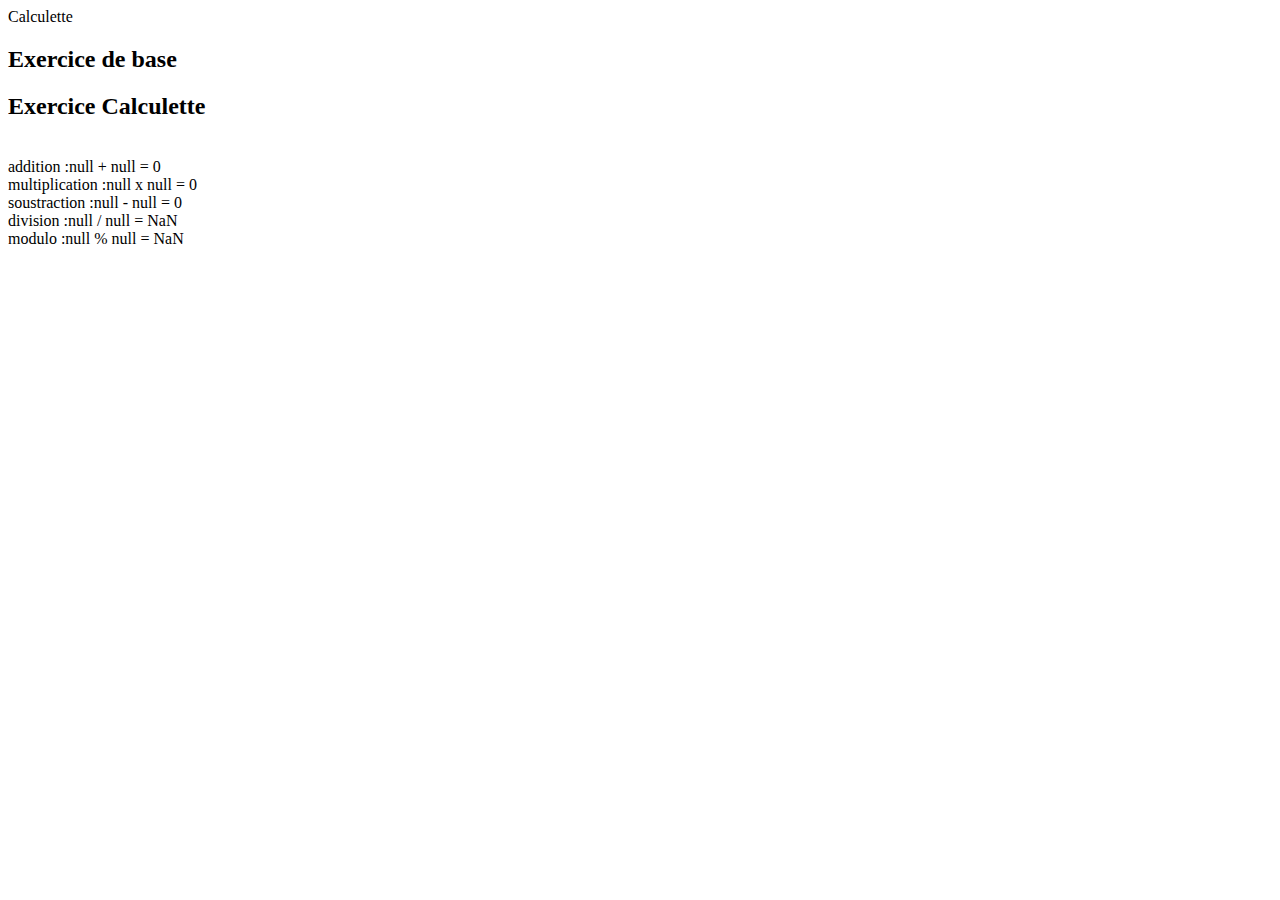
<file: calculette/index.html>
<!DOCTYPE html>
<html lang="en">
<head>
  <meta charset="UTF-8">
  <meta http-equiv="X-UA-Compatible" content="IE=edge">
  <meta name="viewport" content="width=device-width, initial-scale=1.0">

  <link href="https://cdn.jsdelivr.net/npm/bootstrap@5.1.3/dist/css/bootstrap.min.css" rel="stylesheet" integrity="sha384-1BmE4kWBq78iYhFldvKuhfTAU6auU8tT94WrHftjDbrCEXSU1oBoqyl2QvZ6jIW3" crossorigin="anonymous">
 
  <title>Calculette</title>
  
</head>
<body>
  
   Calculette 
    <h2>Exercice de base </h2>
    <script src="app.js"></script>  
    
  
    <h2>Exercice Calculette</h2> 
    <script src="calculette.js"></script> 
    

</body>
</html>
</file>
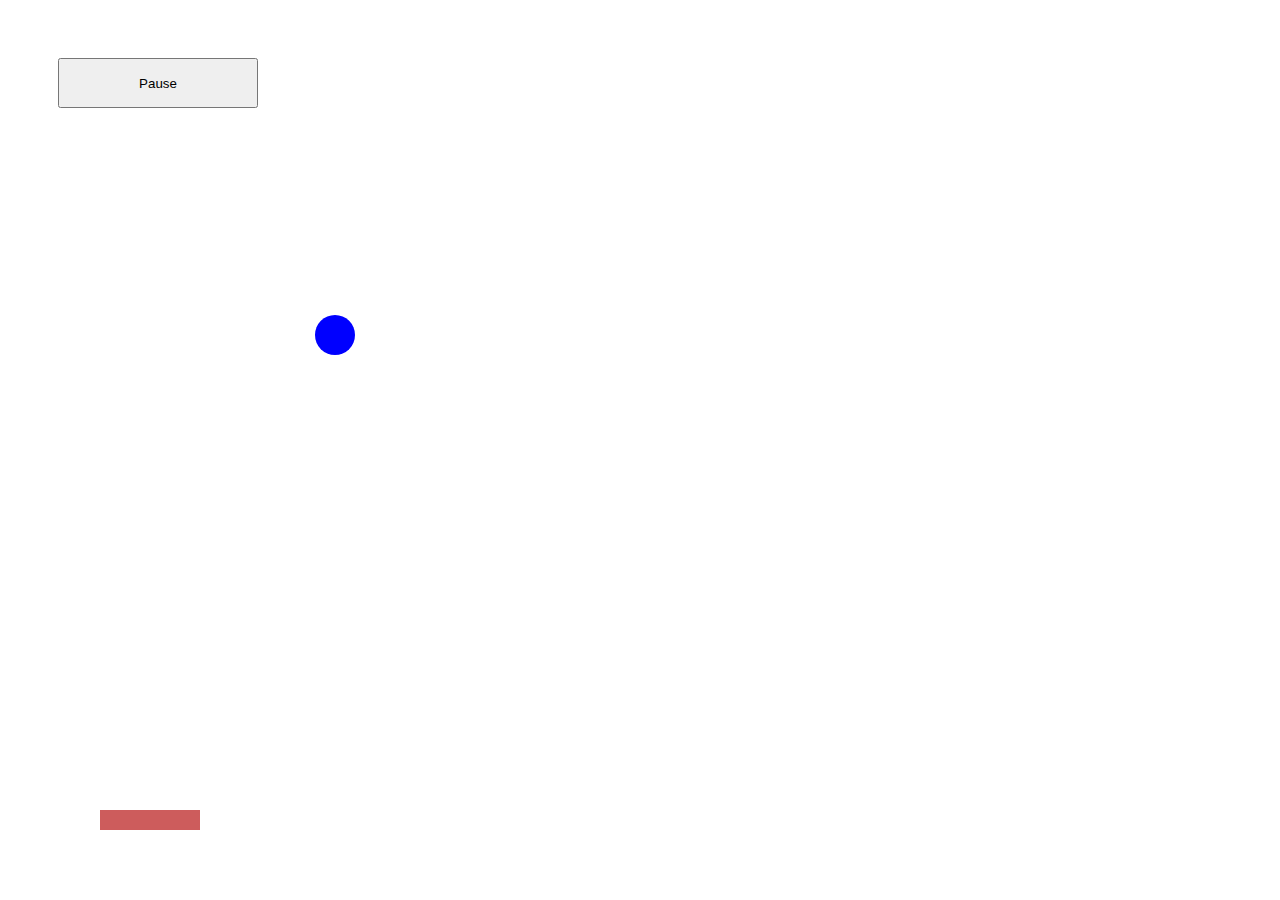
<file: casse_brique/index.html>
<!DOCTYPE html>
<html lang="en">

<head>
    <meta charset="UTF-8">
    <meta name="viewport" content="width=device-width, initial-scale=1.0">
    <title>Document</title>

    <link rel="stylesheet" href="style.css">
    
  <link href="https://cdn.jsdelivr.net/npm/bootstrap@5.1.3/dist/css/bootstrap.min.css" rel="stylesheet" integrity="sha384-1BmE4kWBq78iYhFldvKuhfTAU6auU8tT94WrHftjDbrCEXSU1oBoqyl2QvZ6jIW3" crossorigin="anonymous">

</head>

<body>
    <div id="tablette"></div>
    <div id="ball" style="top:100px; left:100px;">
    </div>
    <button id="button" class="btn btn-primary">Pause</button>

    <script src="main.js"></script>
</body>


</html>
</file>
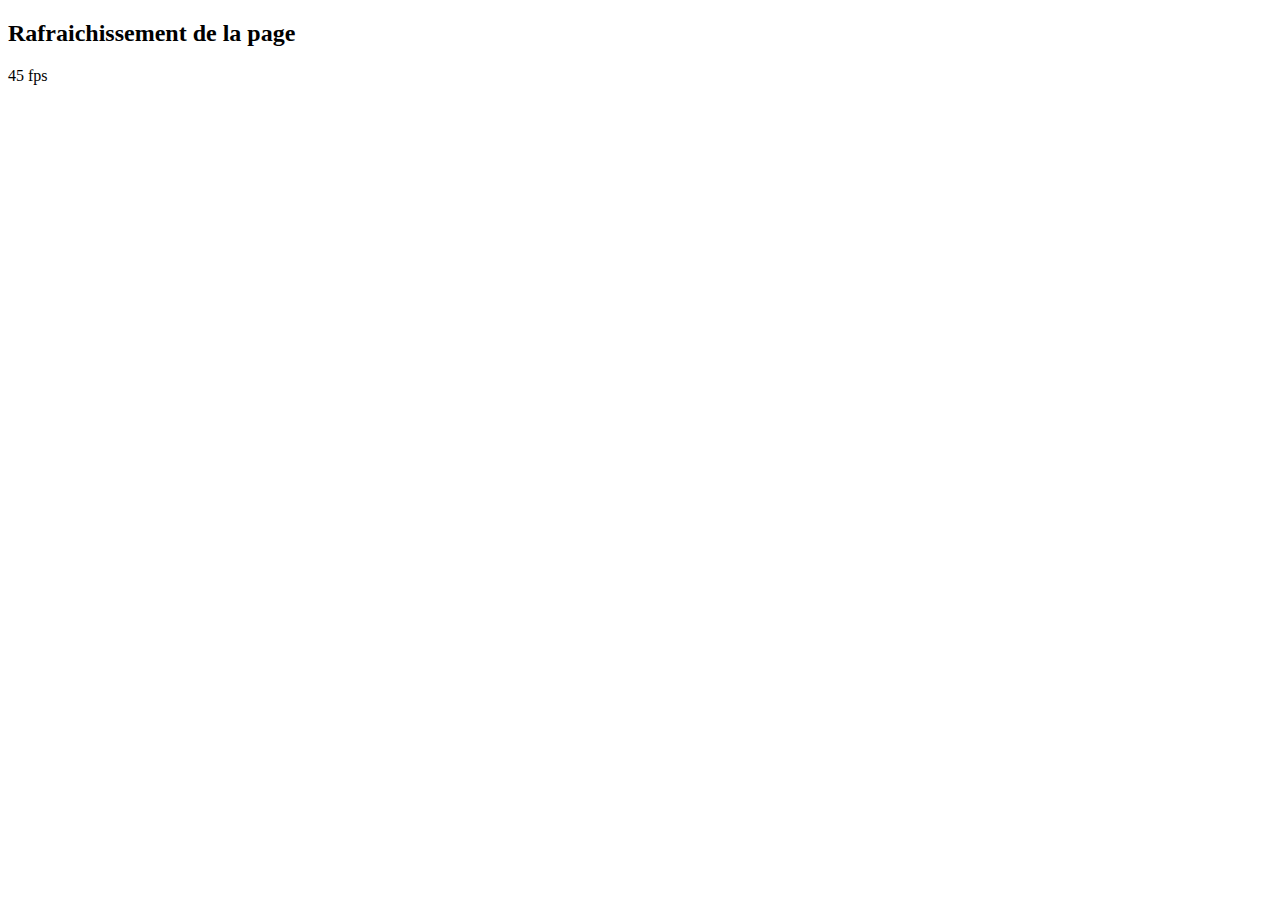
<file: FPSdelaPage/index.html>
<!DOCTYPE html>
<html lang="en">
<head>
  <meta charset="UTF-8">
  <meta http-equiv="X-UA-Compatible" content="IE=edge">
  <meta name="viewport" content="width=device-width, initial-scale=1.0">

  <link href="https://cdn.jsdelivr.net/npm/bootstrap@5.1.3/dist/css/bootstrap.min.css" rel="stylesheet" integrity="sha384-1BmE4kWBq78iYhFldvKuhfTAU6auU8tT94WrHftjDbrCEXSU1oBoqyl2QvZ6jIW3" crossorigin="anonymous">
  <title>FPS</title>

</head>
<body>


    <h2>Rafraichissement de la page</h1>
    <p id="fps"></p>

    <script  src="nbrFPS.js"></script>


</body>
</html>
</file>
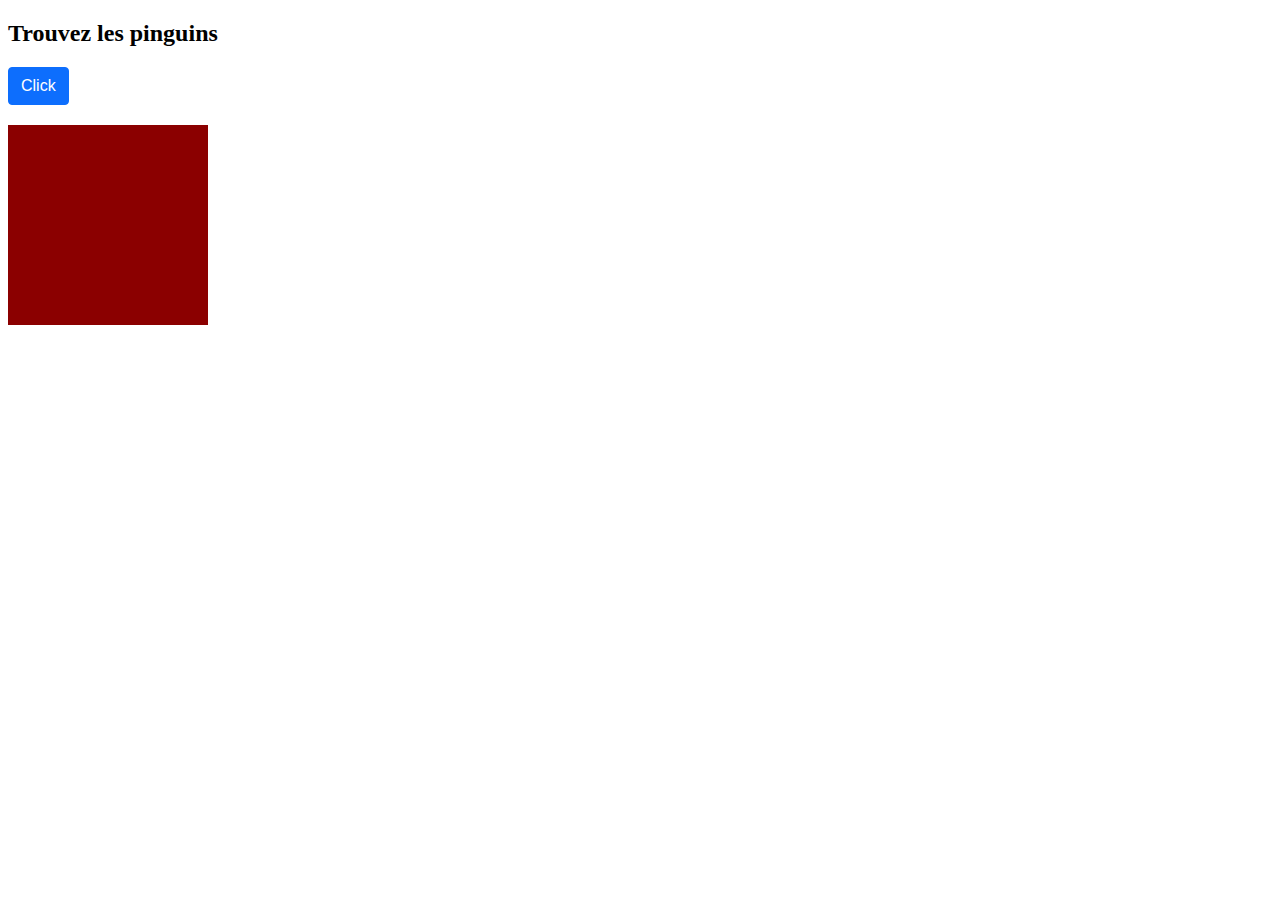
<file: modal/index.html>
<!DOCTYPE html>
<html lang="en">
<head>
  <meta charset="UTF-8">
  <meta http-equiv="X-UA-Compatible" content="IE=edge">
  <meta name="viewport" content="width=device-width, initial-scale=1.0">

  <link rel="stylesheet" href="modal.css">

  <link href="https://cdn.jsdelivr.net/npm/bootstrap@5.1.3/dist/css/bootstrap.min.css" rel="stylesheet" integrity="sha384-1BmE4kWBq78iYhFldvKuhfTAU6auU8tT94WrHftjDbrCEXSU1oBoqyl2QvZ6jIW3" crossorigin="anonymous">


  
  <title>Modal</title>
</head>
<body>
  <h2>Trouvez les pinguins</h2>
    
  <button class="btn btn-primary" id="moveDiv" >Click</button>
  <div class="container">
      <div class="red"></div>
  </div>

  <div class="modal">
    <div class="modal-title">
      <img src="linux.png" alt="">
    </div>
  </div>
  
  <script src="modal.js"></script> 
  


</body>
</html>
</file>
<file: casse_brique/style.css>
#ball {
  position:absolute; 
  top:100px; 
  left:100px; 
  width: 40px; 
  height:40px; 
  border-radius:20px;
  background-color:blue;
}

#button {
  margin: 50px; 
  width: 200px; 
  height:50px
}

#tablette {
  background-color: indianred;
  width: 100px;
  height: 20px;
  position:absolute; 
  top:90%; 
  left:100px; 
}
</file>
<file: modal/modal.css>
.btn{
    display: inline-block;
    font-weight: 400;
    line-height: 1.5;
    color: #212529;
    text-align: center;
    text-decoration: none;
    vertical-align: middle;
    cursor: pointer;
    -webkit-user-select: none;
    -moz-user-select: none;
    user-select: none;
    background-color: transparent;
    border: 1px solid transparent;
    padding: 0.375rem 0.75rem;
    font-size: 1rem;
    border-radius: 0.25rem;
    transition: color .15s ease-in-out,background-color .15s ease-in-out,border-color .15s ease-in-out,box-shadow .15s ease-in-out;
    margin-bottom: 20px;
}
.btn-primary{
    color: #fff;
    background-color: #0d6efd;
    border-color: #0d6efd;
}
.btn-danger{
    color: #fff;
    background-color: #dc3545;
    border-color: #dc3545;
}

.container {
    width: 960px;
    height: 500px;
    position: relative;
}
.red {
    background: darkred;
    width: 200px;
    height: 200px;
    position: absolute;
    top: 0;
    display : flex ;
    justify-content: center;
    align-items: center;
    color: white;
    text-align: center;
    vertical-align: middle;
}

.modal {
    background: transparent;
    text-align: center;
    width: 480px;
    height: 200px;
    position: absolute;
    top: calc(50% - 100px);
    left: calc(50% - 240px);
    display: none;
}

.active {
    display: block;
}

.modal-title img {
    width: 100px;
    width: 100px;
    padding: 1em;
    color: white;
    background: transparent;
}

.modal-active {
    background: rgba(0, 0, 0, 0.5);
}

.transitionDroite {
    animation-name: slideright;
    animation-duration: 1s;
    animation-fill-mode: both;
}
@keyframes slideright {
        0% {
            transform: translateX(0);
            visibility: visible;
        }
        100% {
            transform: translateX(100px);
        }

} 

.transitionBas {
    animation-name: sliderbas;
    animation-duration: 1s;
    animation-fill-mode: both;
}
@keyframes sliderbas {
        0% {
            transform: translateY(0);
            visibility: visible;
        }
        100% {
            transform: translateY(100px);
        }

} 

.transitionGauche {
    animation-name: slidergauche;
    animation-duration: 1s;
    animation-fill-mode: both;
}
@keyframes slidergauche {
        0% {
            transform: translateX(0);
            visibility: visible;
        }
        100% {
            transform: translateX(-100px);
        }

} 
.transitionHaut {
    animation-name: sliderhaut;
    animation-duration: 1s;
    animation-fill-mode: both;
}
@keyframes sliderhaut {
        0% {
            transform: translateY(0);
            visibility: visible;
        }
        100% {
            transform: translateY(-100px);
        }

}
</file>
